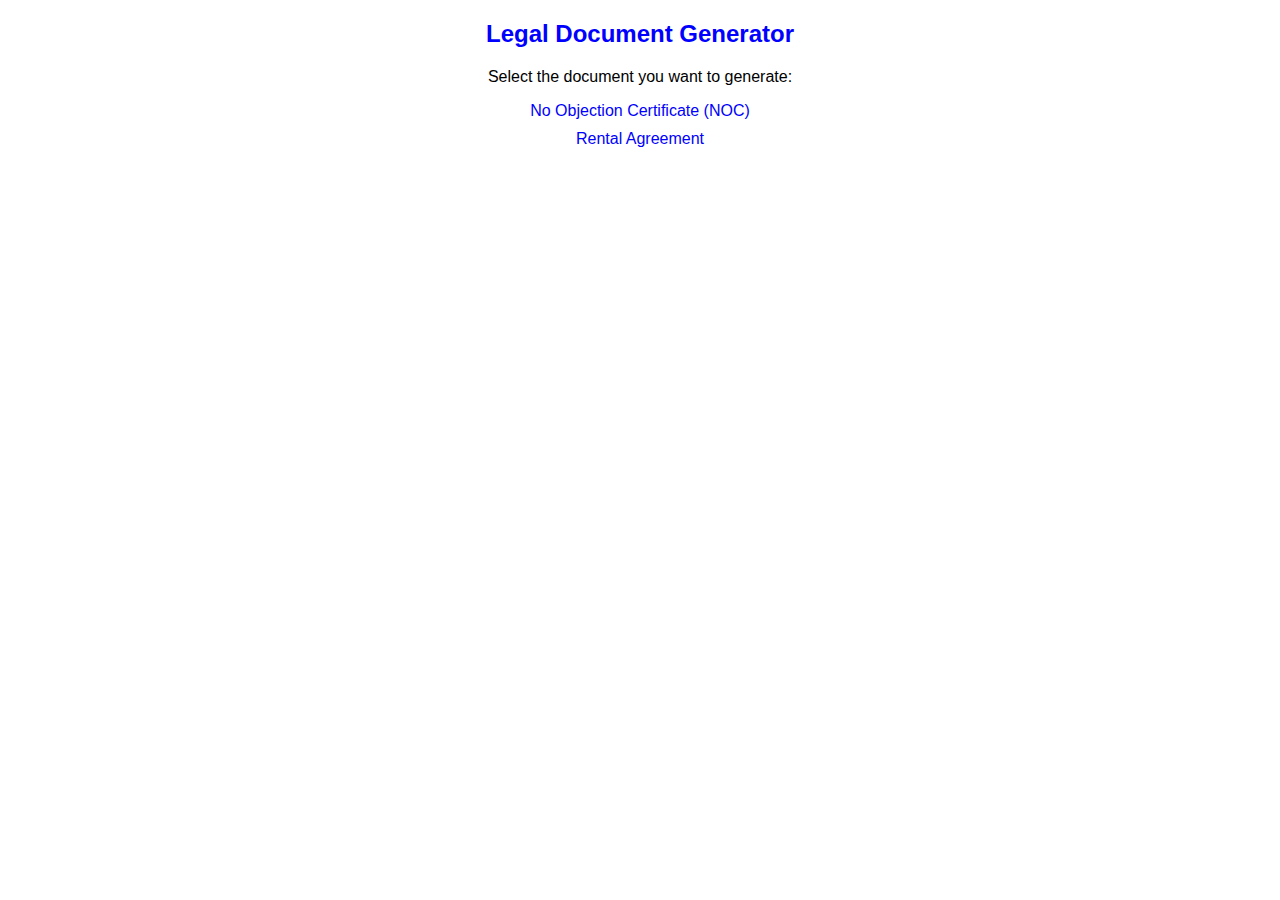
<file: index.html>
<!DOCTYPE html>
<html lang="en">
<head>
    <meta charset="UTF-8">
    <meta name="viewport" content="width=device-width, initial-scale=1.0">
    <title>Legal Document Forms</title>
    <link rel="stylesheet" href="styles.css">
</head>
<body>

    <h2>Legal Document Generator</h2>
    <p>Select the document you want to generate:</p>

    <ul>
        <li><a href="noc.html">No Objection Certificate (NOC)</a></li>
        <li><a href="rental.html">Rental Agreement</a></li>
    </ul>

</body>
</html>
</file>
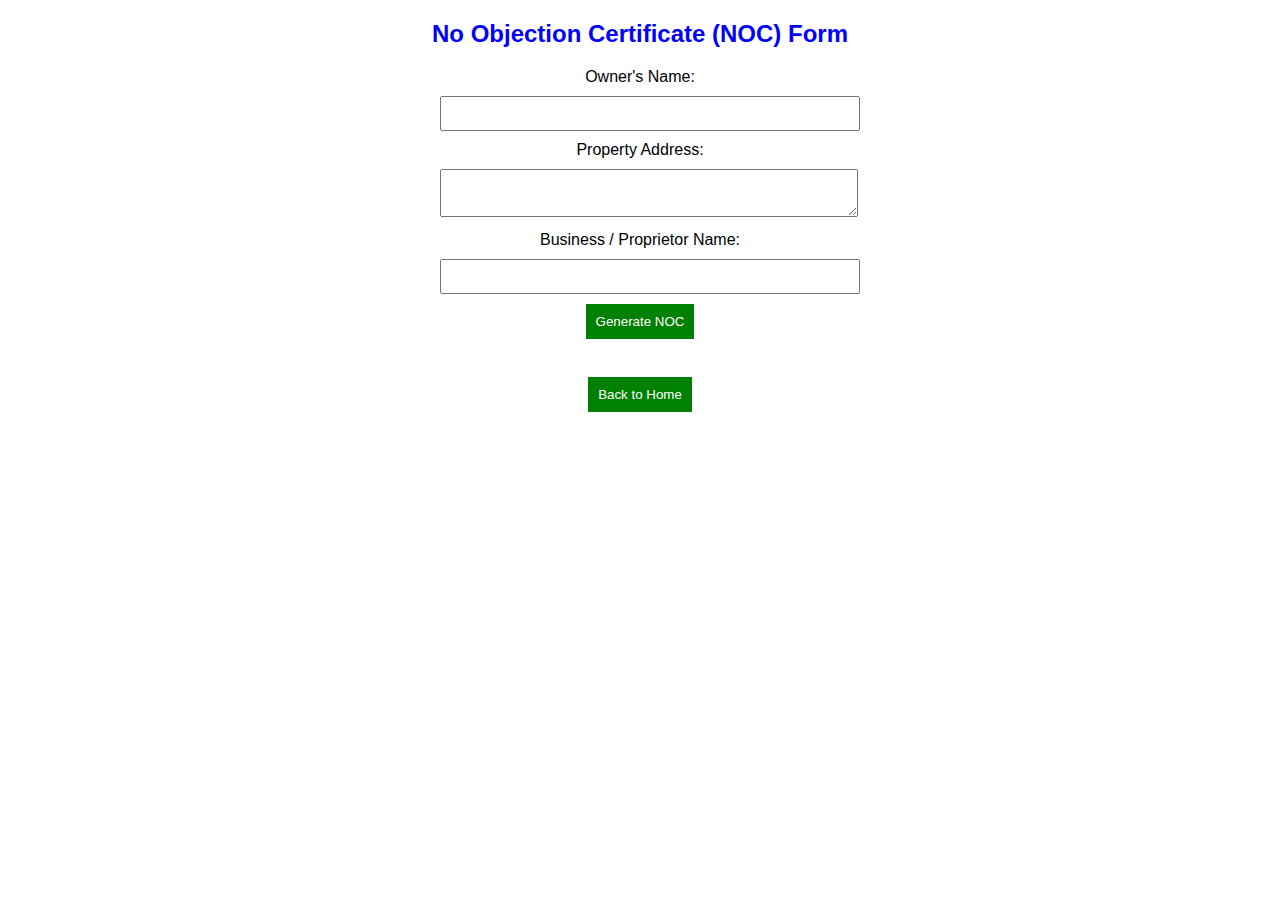
<file: noc.html>
<!DOCTYPE html>
<html lang="en">
<head>
    <meta charset="UTF-8">
    <meta name="viewport" content="width=device-width, initial-scale=1.0">
    <title>No Objection Certificate (NOC)</title>
    <link rel="stylesheet" href="styles.css">
</head>
<body>
    <h2>No Objection Certificate (NOC) Form</h2>
    <form id="nocForm">
        <label for="ownerName">Owner's Name:</label>
        <input type="text" id="ownerName" required>

        <label for="propertyAddress">Property Address:</label>
        <textarea id="propertyAddress" required></textarea>

        <label for="businessName">Business / Proprietor Name:</label>
        <input type="text" id="businessName" required>

        <button type="button" onclick="generateDocument('noc')">Generate NOC</button>
    </form>
    
    <a id="downloadLink" href="#" style="display:none;" download>Download Document</a>
    <br>
    <button onclick="window.location.href='index.html'">Back to Home</button>
    <script src="script.js"></script>
</body>
</html>
</file>
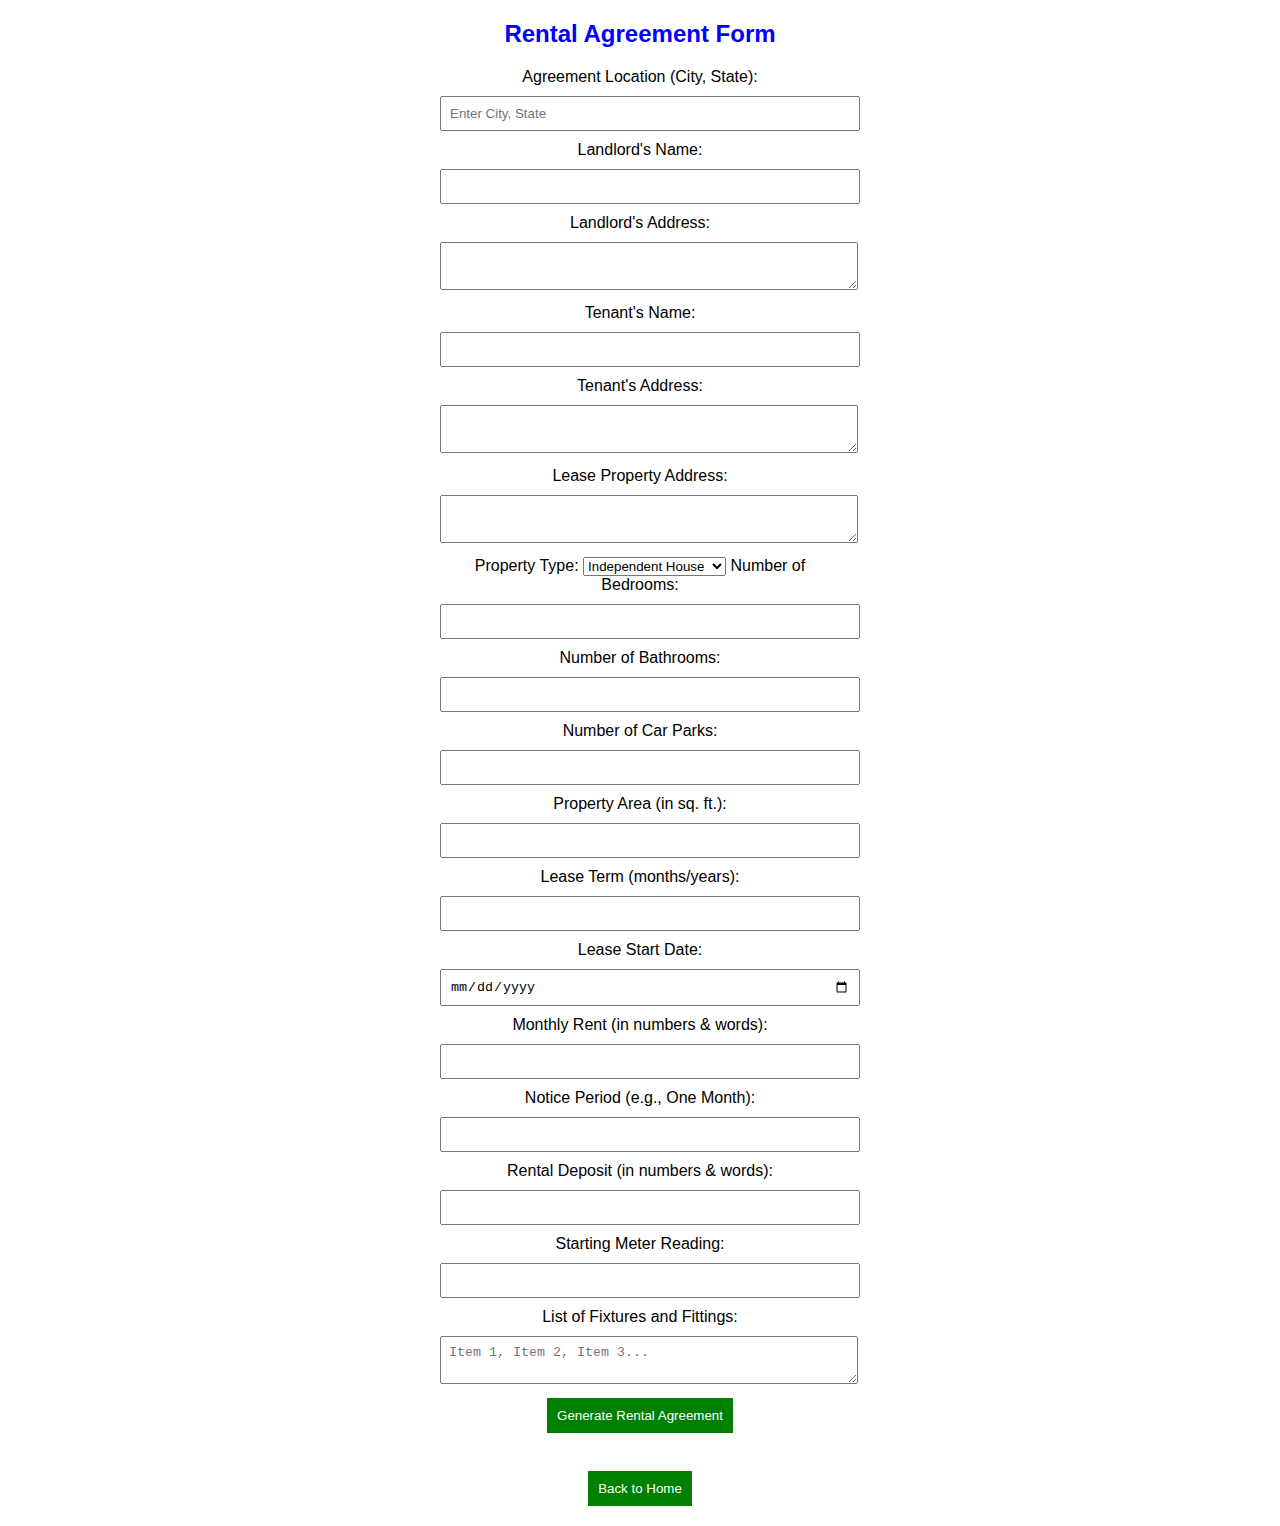
<file: rental.html>
<!DOCTYPE html>
<html lang="en">
<head>
    <meta charset="UTF-8">
    <meta name="viewport" content="width=device-width, initial-scale=1.0">
    <title>Rental Agreement Form</title>
    <link rel="stylesheet" href="styles.css">
</head>
<body>
    <h2>Rental Agreement Form</h2>
    <form id="rentalForm">
        <label for="agreementLocation">Agreement Location (City, State):</label>
        <input type="text" id="agreementLocation" placeholder="Enter City, State" required>

        <label for="landlord">Landlord's Name:</label>
        <input type="text" id="landlord" required>

        <label for="landlordAddress">Landlord's Address:</label>
        <textarea id="landlordAddress" required></textarea>

        <label for="tenant">Tenant's Name:</label>
        <input type="text" id="tenant" required>

        <label for="tenantAddress">Tenant's Address:</label>
        <textarea id="tenantAddress" required></textarea>

        <label for="leaseProperty">Lease Property Address:</label>
        <textarea id="leaseProperty" required></textarea>

        <label for="propertyType">Property Type:</label>
        <select id="propertyType" required>
            <option value="Independent House">Independent House</option>
            <option value="Apartment">Apartment</option>
            <option value="Farm House">Farm House</option>
            <option value="Residential Property">Residential Property</option>
        </select>

        <label for="bedrooms">Number of Bedrooms:</label>
        <input type="number" id="bedrooms" required>

        <label for="bathrooms">Number of Bathrooms:</label>
        <input type="number" id="bathrooms" required>

        <label for="carparks">Number of Car Parks:</label>
        <input type="number" id="carparks" required>

        <label for="area">Property Area (in sq. ft.):</label>
        <input type="number" id="area" required>

        <label for="leaseTerm">Lease Term (months/years):</label>
        <input type="text" id="leaseTerm" required>

        <label for="leaseStartDate">Lease Start Date:</label>
        <input type="date" id="leaseStartDate" required>

        <label for="rentAmount">Monthly Rent (in numbers & words):</label>
        <input type="text" id="rentAmount" required>

        <label for="noticePeriod">Notice Period (e.g., One Month):</label>
        <input type="text" id="noticePeriod" required>

        <label for="depositAmount">Rental Deposit (in numbers & words):</label>
        <input type="text" id="depositAmount" required>

        <label for="meterReading">Starting Meter Reading:</label>
        <input type="text" id="meterReading" required>

        <label for="fixtures">List of Fixtures and Fittings:</label>
        <textarea id="fixtures" placeholder="Item 1, Item 2, Item 3..." required></textarea>

        <button type="button" onclick="generateDocument('rental')">Generate Rental Agreement</button>
    </form>
    <a id="downloadLink" href="#" style="display:none;" download>Download Document</a>
    <br>
    <button onclick="window.location.href='index.html'">Back to Home</button>
    <script src="script.js"></script>
</body>
</html>
</file>
<file: styles.css>
body {
    font-family: Arial, sans-serif;
    margin: 20px;
    text-align: center;
}

h2 {
    color: blue;
}

form {
    max-width: 400px;
    margin: 20px auto;
}

input, textarea {
    width: 100%;
    margin: 10px 0;
    padding: 8px;
}

button {
    padding: 10px;
    background: green;
    color: white;
    border: none;
    cursor: pointer;
}

ul {
    list-style: none;
    padding: 0;
}

ul li {
    margin: 10px 0;
}

a {
    text-decoration: none;
    color: blue;
}
</file>
